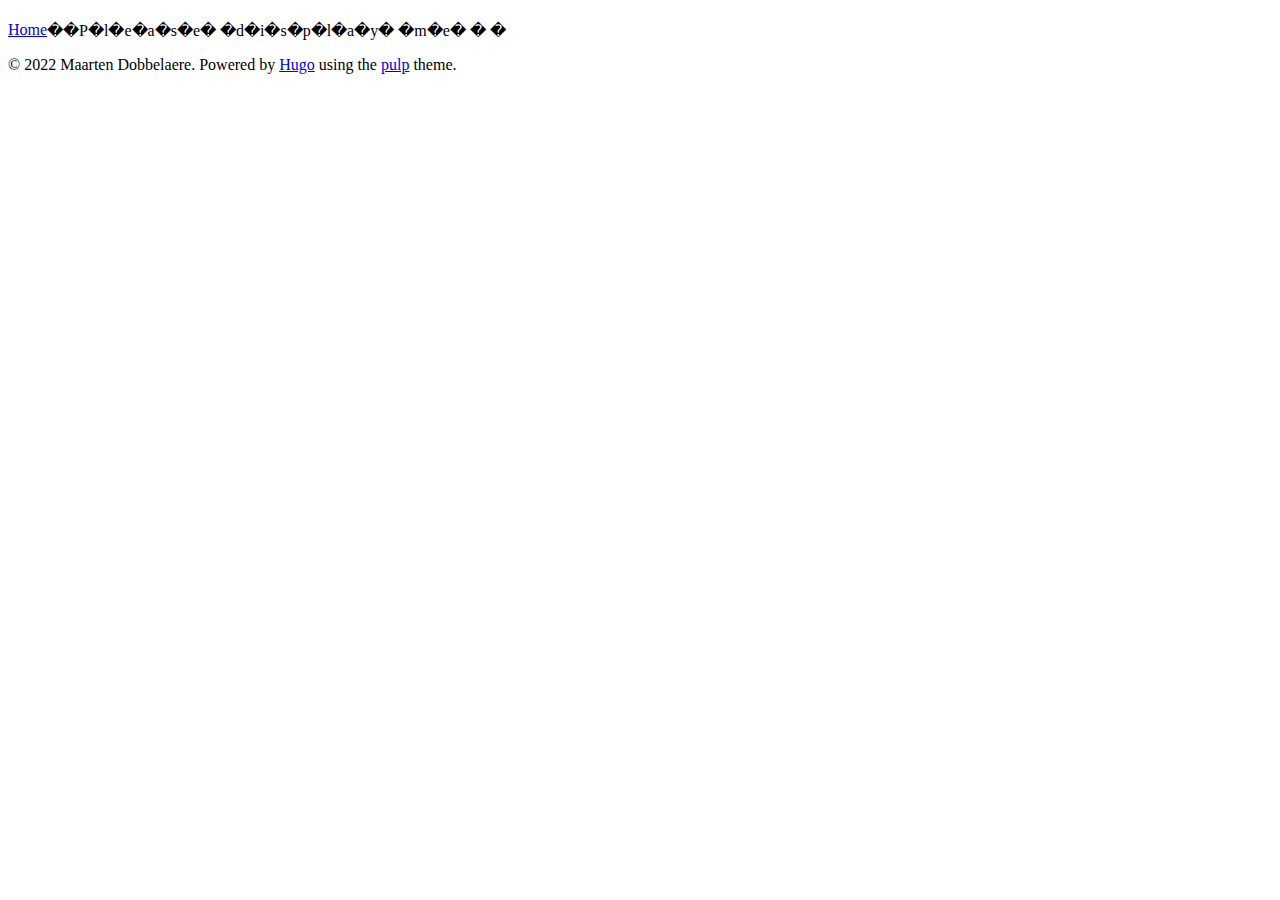
<file: docs/about/index.html>
<!DOCTYPE html>
<html>
  <head>
  
  <script async src="https://www.googletagmanager.com/gtag/js?id=G-9YTXZQFXW7"></script>
  <script>
    window.dataLayer = window.dataLayer || [];
    function gtag(){dataLayer.push(arguments);}
    gtag('js', new Date());

    gtag('config', 'G-9YTXZQFXW7');
  </script>
  <title>
      
           - Maarten Dobbelaere
      
  </title>
  <meta charset="utf-8">
  <meta http-equiv="X-UA-Compatible" content="IE=edge">
  <meta name="viewport" content="width=device-width, initial-scale=1">
  <meta name="author" content="Maarten Dobbelaere" />
  <link rel="shortcut icon" type="image/x-icon" href="https://mrodobbe.github.io/img/atom.ico">

  
  
  
  
  
  <link rel="stylesheet" href="https://mrodobbe.github.io/style.min.638cd1175bffae25d3a820174a8d2b8a86536db61bb595f76d6058a94b1676b1.css" integrity="sha256-Y4zRF1v/riXTqCAXSo0rioZTbbYbtZX3bWBYqUsWdrE=">
  
  
  
  <link rel="stylesheet" href="https://mrodobbe.github.io/style-dark.min.430c3f3a6a66aa3c91fd880dae842d42e0330cb3d9d32aa18a521f952daa9e32.css" media="(prefers-color-scheme: dark)" integrity="sha256-Qww/OmpmqjyR/YgNroQtQuAzDLPZ0yqhilIflS2qnjI=">
  <link rel="stylesheet" href="https://use.fontawesome.com/releases/v5.15.1/css/all.css">

  
  

  <meta property="og:title" content="" />
<meta property="og:description" content="��P�l�e�a�s�e� �d�i�s�p�l�a�y� �m�e�� �" />
<meta property="og:type" content="article" />
<meta property="og:url" content="https://mrodobbe.github.io/about/" /><meta property="article:section" content="" />



<meta itemprop="name" content="">
<meta itemprop="description" content="��P�l�e�a�s�e� �d�i�s�p�l�a�y� �m�e�� �">

<meta itemprop="wordCount" content="5">
<meta itemprop="keywords" content="" /><meta name="twitter:card" content="summary"/>
<meta name="twitter:image" content="https://mrodobbe.github.io//img/pic.jpg"/>
<meta name="twitter:title" content=""/>
<meta name="twitter:description" content="��P�l�e�a�s�e� �d�i�s�p�l�a�y� �m�e�� �"/>

  <!--[if lte IE 9]>
  <script src="https://cdnjs.cloudflare.com/ajax/libs/classlist/1.1.20170427/classList.min.js"></script>
  <![endif]-->

  <!--[if lt IE 9]>
  <script src="https://cdn.jsdelivr.net/npm/html5shiv@3.7.3/dist/html5shiv.min.js"></script>
  <script src="https://cdn.jsdelivr.net/npm/respond.js@1.4.2/dest/respond.min.js"></script>
  <![endif]-->

  
  
  

  
  
</head>

  
  <body>
    
  <div class="topnav">
    <a class="active" href="https://mrodobbe.github.io/">Home</a>
  </div>
  <style>
  .topnav a {
    float: left;
  }
  </style>
  <h1></h1>
  
  
  
  
  
  <div id="contentBody">
    <p>��P�l�e�a�s�e� �d�i�s�p�l�a�y� �m�e��
�</p>

  </div>
  <footer>
  <p>
  &copy; 2022 Maarten Dobbelaere.
  Powered by <a href="https://gohugo.io/">Hugo</a>
  using the <a href="https://github.com/koirand/pulp/">pulp</a> theme.
  </p>
</footer>


  </body>
</html>
</file>
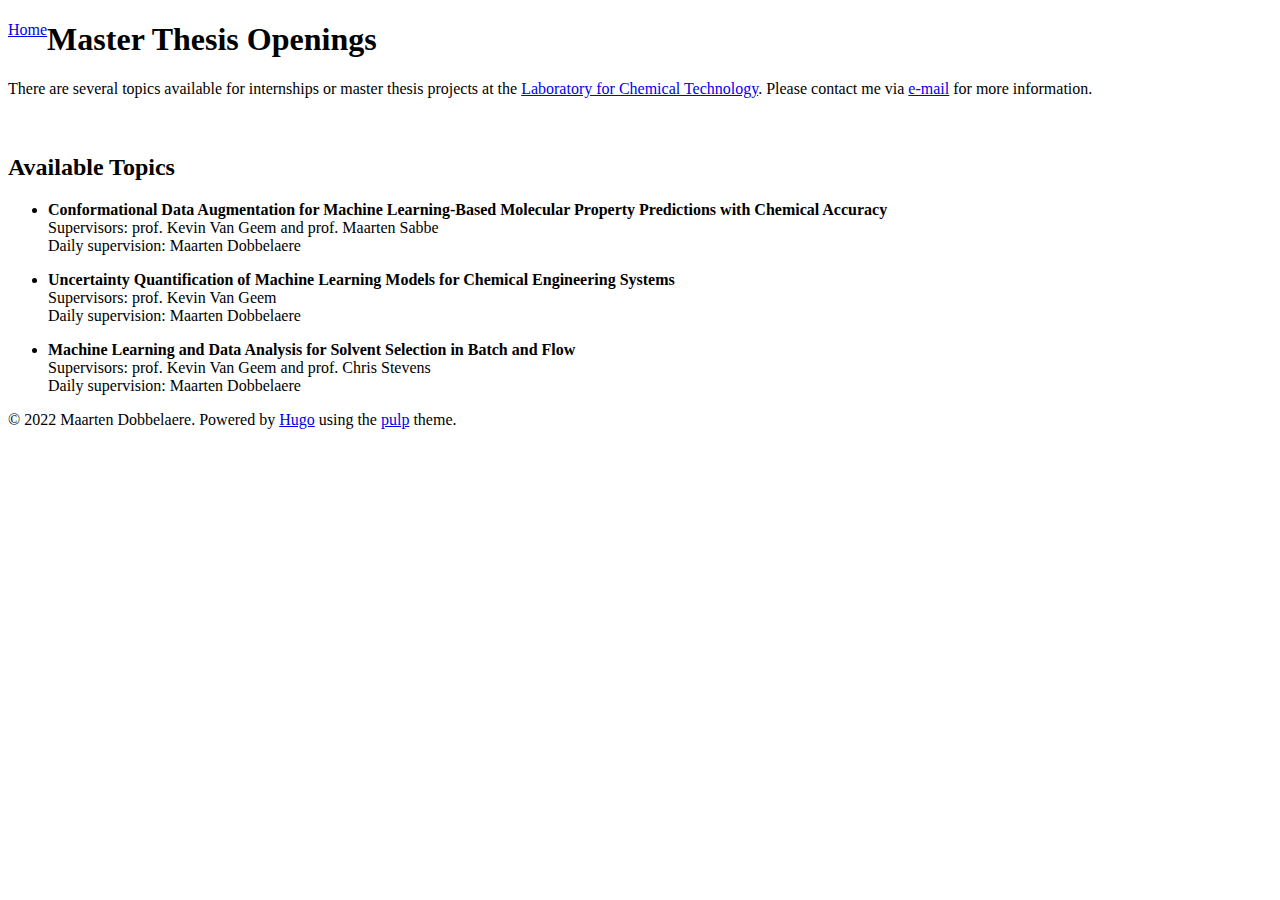
<file: docs/posts/thesis/index.html>
<!DOCTYPE html>
<html>
  <head>
  
  <script async src="https://www.googletagmanager.com/gtag/js?id=G-9YTXZQFXW7"></script>
  <script>
    window.dataLayer = window.dataLayer || [];
    function gtag(){dataLayer.push(arguments);}
    gtag('js', new Date());

    gtag('config', 'G-9YTXZQFXW7');
  </script>
  <title>
      
          Master Thesis Openings - Maarten Dobbelaere
      
  </title>
  <meta charset="utf-8">
  <meta http-equiv="X-UA-Compatible" content="IE=edge">
  <meta name="viewport" content="width=device-width, initial-scale=1">
  <meta name="author" content="Maarten Dobbelaere" />
  <link rel="shortcut icon" type="image/x-icon" href="https://mrodobbe.github.io/img/atom.ico">

  
  
  
  
  
  <link rel="stylesheet" href="https://mrodobbe.github.io/style.min.638cd1175bffae25d3a820174a8d2b8a86536db61bb595f76d6058a94b1676b1.css" integrity="sha256-Y4zRF1v/riXTqCAXSo0rioZTbbYbtZX3bWBYqUsWdrE=">
  
  
  
  <link rel="stylesheet" href="https://mrodobbe.github.io/style-dark.min.430c3f3a6a66aa3c91fd880dae842d42e0330cb3d9d32aa18a521f952daa9e32.css" media="(prefers-color-scheme: dark)" integrity="sha256-Qww/OmpmqjyR/YgNroQtQuAzDLPZ0yqhilIflS2qnjI=">
  <link rel="stylesheet" href="https://use.fontawesome.com/releases/v5.15.1/css/all.css">

  
  

  <meta property="og:title" content="Master Thesis Openings" />
<meta property="og:description" content="There are several topics available for internships or master thesis projects at the Laboratory for Chemical Technology. Please contact me via e-mail for more information.
Available Topics Conformational Data Augmentation for Machine Learning-Based Molecular Property Predictions with Chemical Accuracy
Supervisors: prof. Kevin Van Geem and prof. Maarten Sabbe
Daily supervision: Maarten Dobbelaere
Uncertainty Quantification of Machine Learning Models for Chemical Engineering Systems
Supervisors: prof. Kevin Van Geem
Daily supervision: Maarten Dobbelaere" />
<meta property="og:type" content="article" />
<meta property="og:url" content="https://mrodobbe.github.io/posts/thesis/" /><meta property="article:section" content="posts" />
<meta property="article:published_time" content="2022-08-16T22:41:36+02:00" />
<meta property="article:modified_time" content="2022-08-16T22:41:36+02:00" />

<meta itemprop="name" content="Master Thesis Openings">
<meta itemprop="description" content="There are several topics available for internships or master thesis projects at the Laboratory for Chemical Technology. Please contact me via e-mail for more information.
Available Topics Conformational Data Augmentation for Machine Learning-Based Molecular Property Predictions with Chemical Accuracy
Supervisors: prof. Kevin Van Geem and prof. Maarten Sabbe
Daily supervision: Maarten Dobbelaere
Uncertainty Quantification of Machine Learning Models for Chemical Engineering Systems
Supervisors: prof. Kevin Van Geem
Daily supervision: Maarten Dobbelaere"><meta itemprop="datePublished" content="2022-08-16T22:41:36+02:00" />
<meta itemprop="dateModified" content="2022-08-16T22:41:36+02:00" />
<meta itemprop="wordCount" content="96">
<meta itemprop="keywords" content="" /><meta name="twitter:card" content="summary"/>
<meta name="twitter:image" content="https://mrodobbe.github.io//img/pic.jpg"/>
<meta name="twitter:title" content="Master Thesis Openings"/>
<meta name="twitter:description" content="There are several topics available for internships or master thesis projects at the Laboratory for Chemical Technology. Please contact me via e-mail for more information.
Available Topics Conformational Data Augmentation for Machine Learning-Based Molecular Property Predictions with Chemical Accuracy
Supervisors: prof. Kevin Van Geem and prof. Maarten Sabbe
Daily supervision: Maarten Dobbelaere
Uncertainty Quantification of Machine Learning Models for Chemical Engineering Systems
Supervisors: prof. Kevin Van Geem
Daily supervision: Maarten Dobbelaere"/>

  <!--[if lte IE 9]>
  <script src="https://cdnjs.cloudflare.com/ajax/libs/classlist/1.1.20170427/classList.min.js"></script>
  <![endif]-->

  <!--[if lt IE 9]>
  <script src="https://cdn.jsdelivr.net/npm/html5shiv@3.7.3/dist/html5shiv.min.js"></script>
  <script src="https://cdn.jsdelivr.net/npm/respond.js@1.4.2/dest/respond.min.js"></script>
  <![endif]-->

  
  
  

  
  
</head>

  
  <body>
    
  <div class="topnav">
    <a class="active" href="https://mrodobbe.github.io/">Home</a>
  </div>
  <style>
  .topnav a {
    float: left;
  }
  </style>
  <h1>Master Thesis Openings</h1>
  
  
  
  
  
  
  
  
  
  <div id="contentBody">
    <p>There are several topics available for internships or master thesis projects at the <a href="https://www.lct.ugent.be">Laboratory for Chemical Technology</a>. Please contact me via <a href="mailto:mrodobbe.Dobbelaere@UGent.be">e-mail</a> for more information.<br>
<br>
<br></p>
<h2 id="available-topics">Available Topics</h2>
<ul>
<li>
<p><span style="font-size:16px;"><strong>Conformational Data Augmentation for Machine Learning-Based Molecular Property Predictions with Chemical Accuracy</strong></span><br>
Supervisors: prof. Kevin Van Geem and prof. Maarten Sabbe<br>
Daily supervision: Maarten Dobbelaere</p>
</li>
<li>
<p><span style="font-size:16px;"><strong>Uncertainty Quantification of Machine Learning Models for Chemical Engineering Systems</strong></span><br>
Supervisors: prof. Kevin Van Geem<br>
Daily supervision: Maarten Dobbelaere</p>
</li>
<li>
<p><span style="font-size:16px;"><strong>Machine Learning and Data Analysis for Solvent Selection in Batch and Flow</strong></span><br>
Supervisors: prof. Kevin Van Geem and prof. Chris Stevens<br>
Daily supervision: Maarten Dobbelaere</p>
</li>
</ul>

  </div>
  <footer>
  <p>
  &copy; 2022 Maarten Dobbelaere.
  Powered by <a href="https://gohugo.io/">Hugo</a>
  using the <a href="https://github.com/koirand/pulp/">pulp</a> theme.
  </p>
</footer>


  </body>
</html>
</file>
